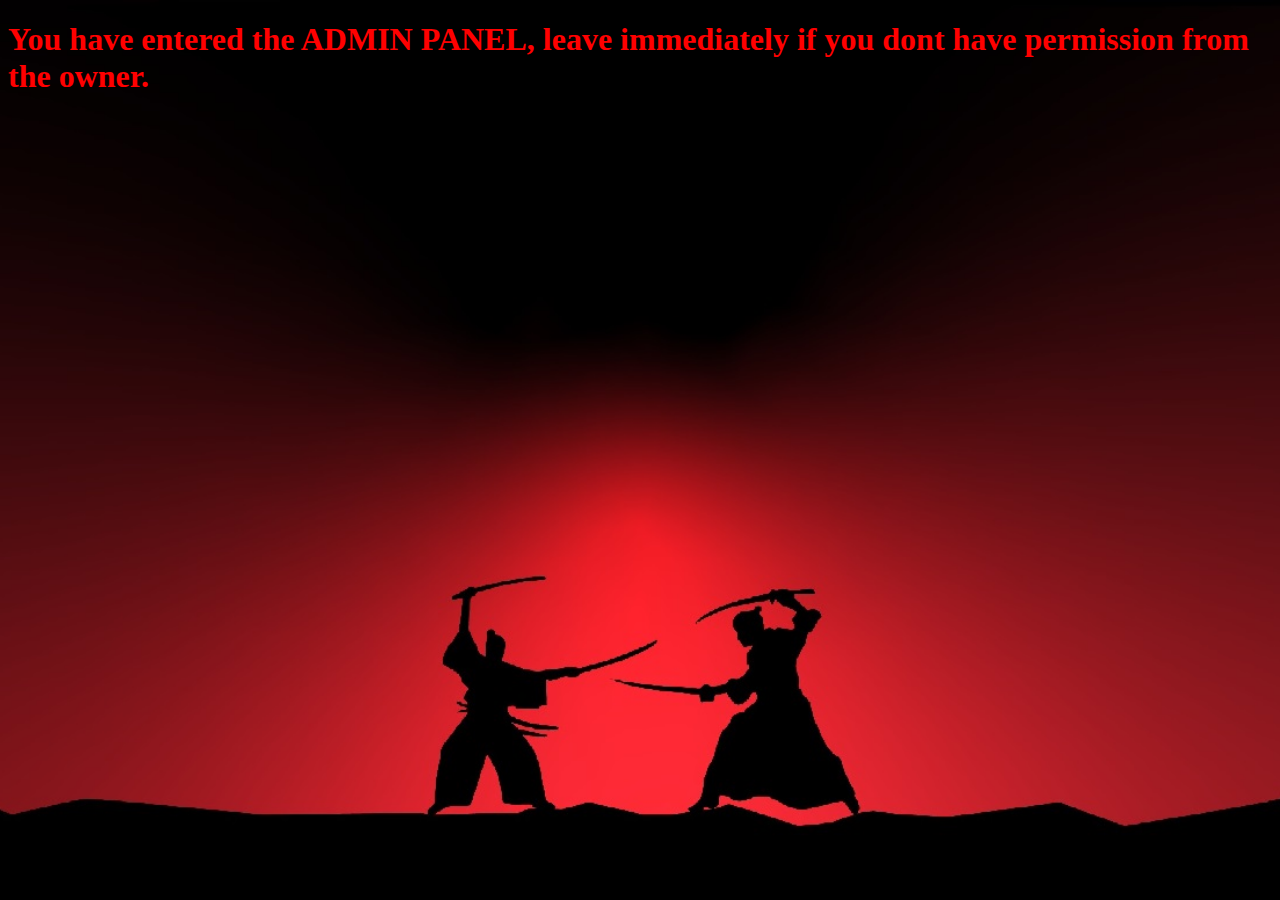
<file: admin.html>
<!DOCTYPE html>
<html lang="en">
<head>
    <meta charset="UTF-8">
    <meta name="viewport" content="width=device-width, initial-scale=1.0">
    <title>Alkheim Admin</title>
    <link rel="stylesheet" href="index.css">
</head>
<body>
    <h1 style="color:red">You have entered the ADMIN PANEL, leave immediately if you dont have permission from the owner.</h1>

        <script>
        fetch('https://api.ipify.org?format=json')
          .then(response => response.json())
          .then(data => {
            console.log('Your IP address is:', data.ip);
            alert('Your IP address is: ' + data.ip);
          })
        .catch(error => console.error('Error fetching IP address:', error));
        </script>



    <script type="text/javascript">
        let question1 = confirm("This is a testing panel for developers, Leave?");
        if(question1 == true){
            window.location.href = "page3.html"
        }
        

    </script>
</body>
</html>
</file>
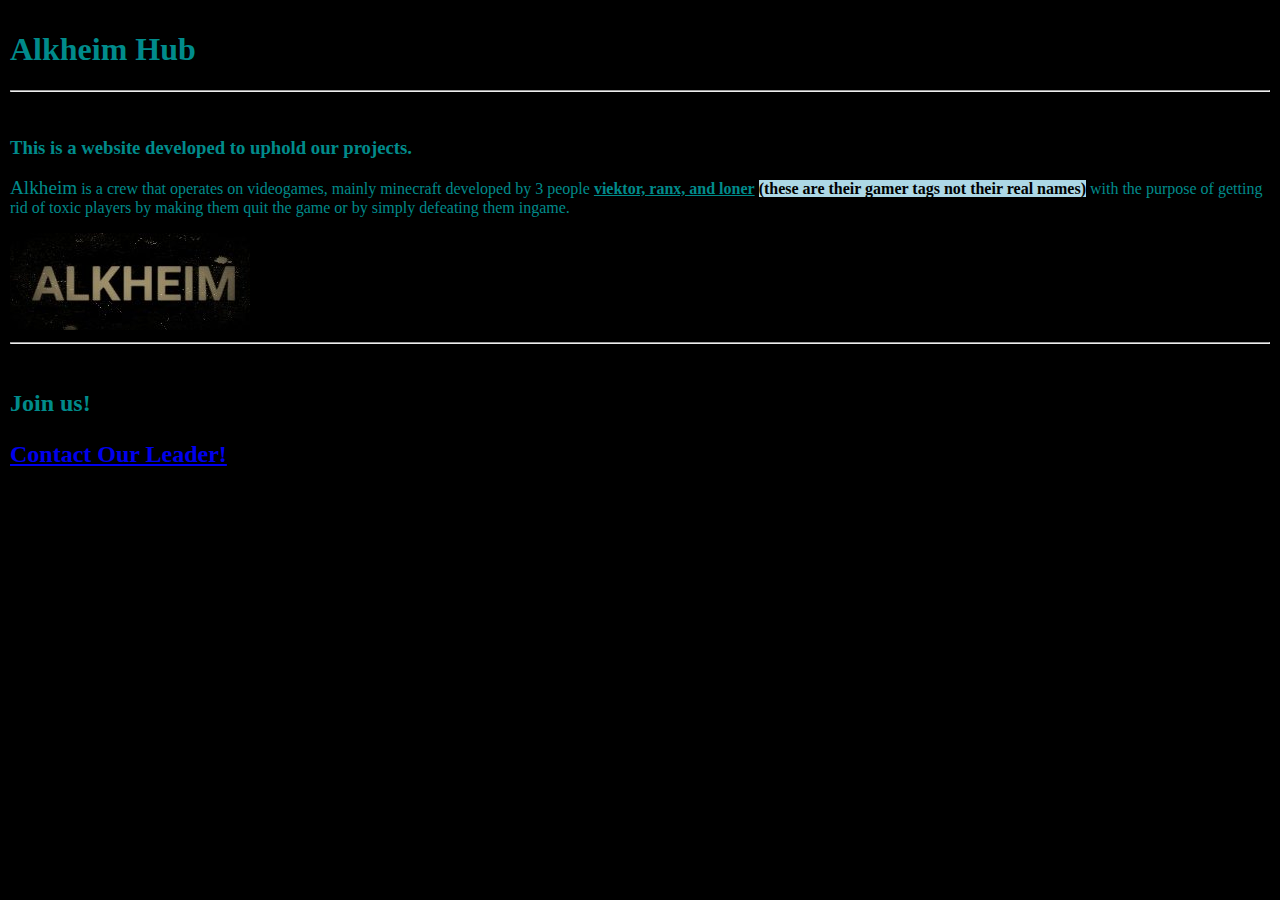
<file: Alkheim Hub.html>
<!DOCTYPE html>
<html>
<head>
  <title>Alkheim Hub</title>
</head>


<body style="background-color:black; border:2px solid;">
  <h1 style="color:darkcyan;">Alkheim Hub</h1>
  <hr><br>
  <h3 style="color:darkcyan">This is a website developed to uphold our projects.</h3>
  <p style="color:darkcyan"><big>Alkheim</big> is a crew that operates on videogames, mainly minecraft developed by 3 people
    <b><u>viektor, ranx, and loner</u></b> <b><mark style="background-color:lightblue;">(these are their gamer tags not their real names)</mark></b>
    with the purpose of getting rid of toxic players by making them quit the game or by simply defeating them ingame.

  </p>
  <img src="alkheim image.jpg">
  <hr><br>
  <h2 style="color:darkcyan">Join us!<h2>
  <a href="https://web.facebook.com/katsuki07" target="_blank">
    <p>
      Contact Our Leader!
    </p>
  </a>


</body>


</html>
</file>
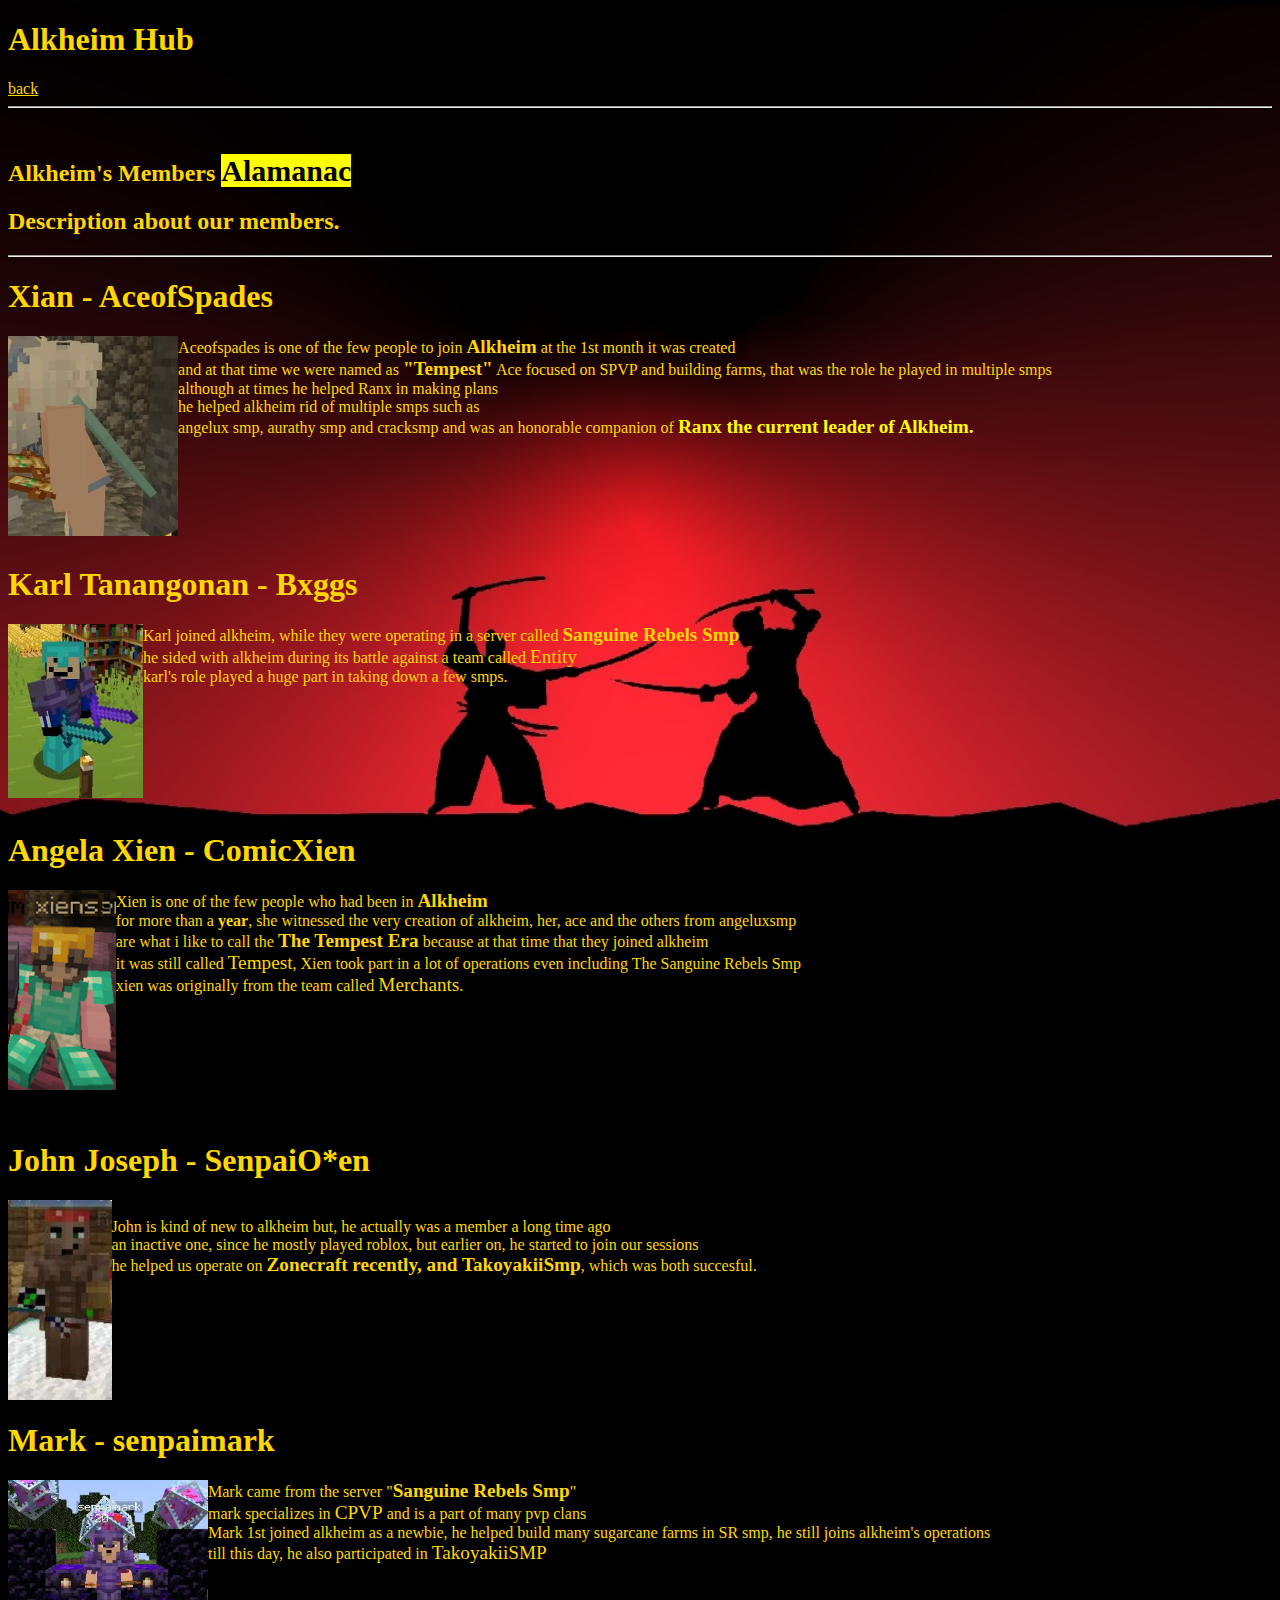
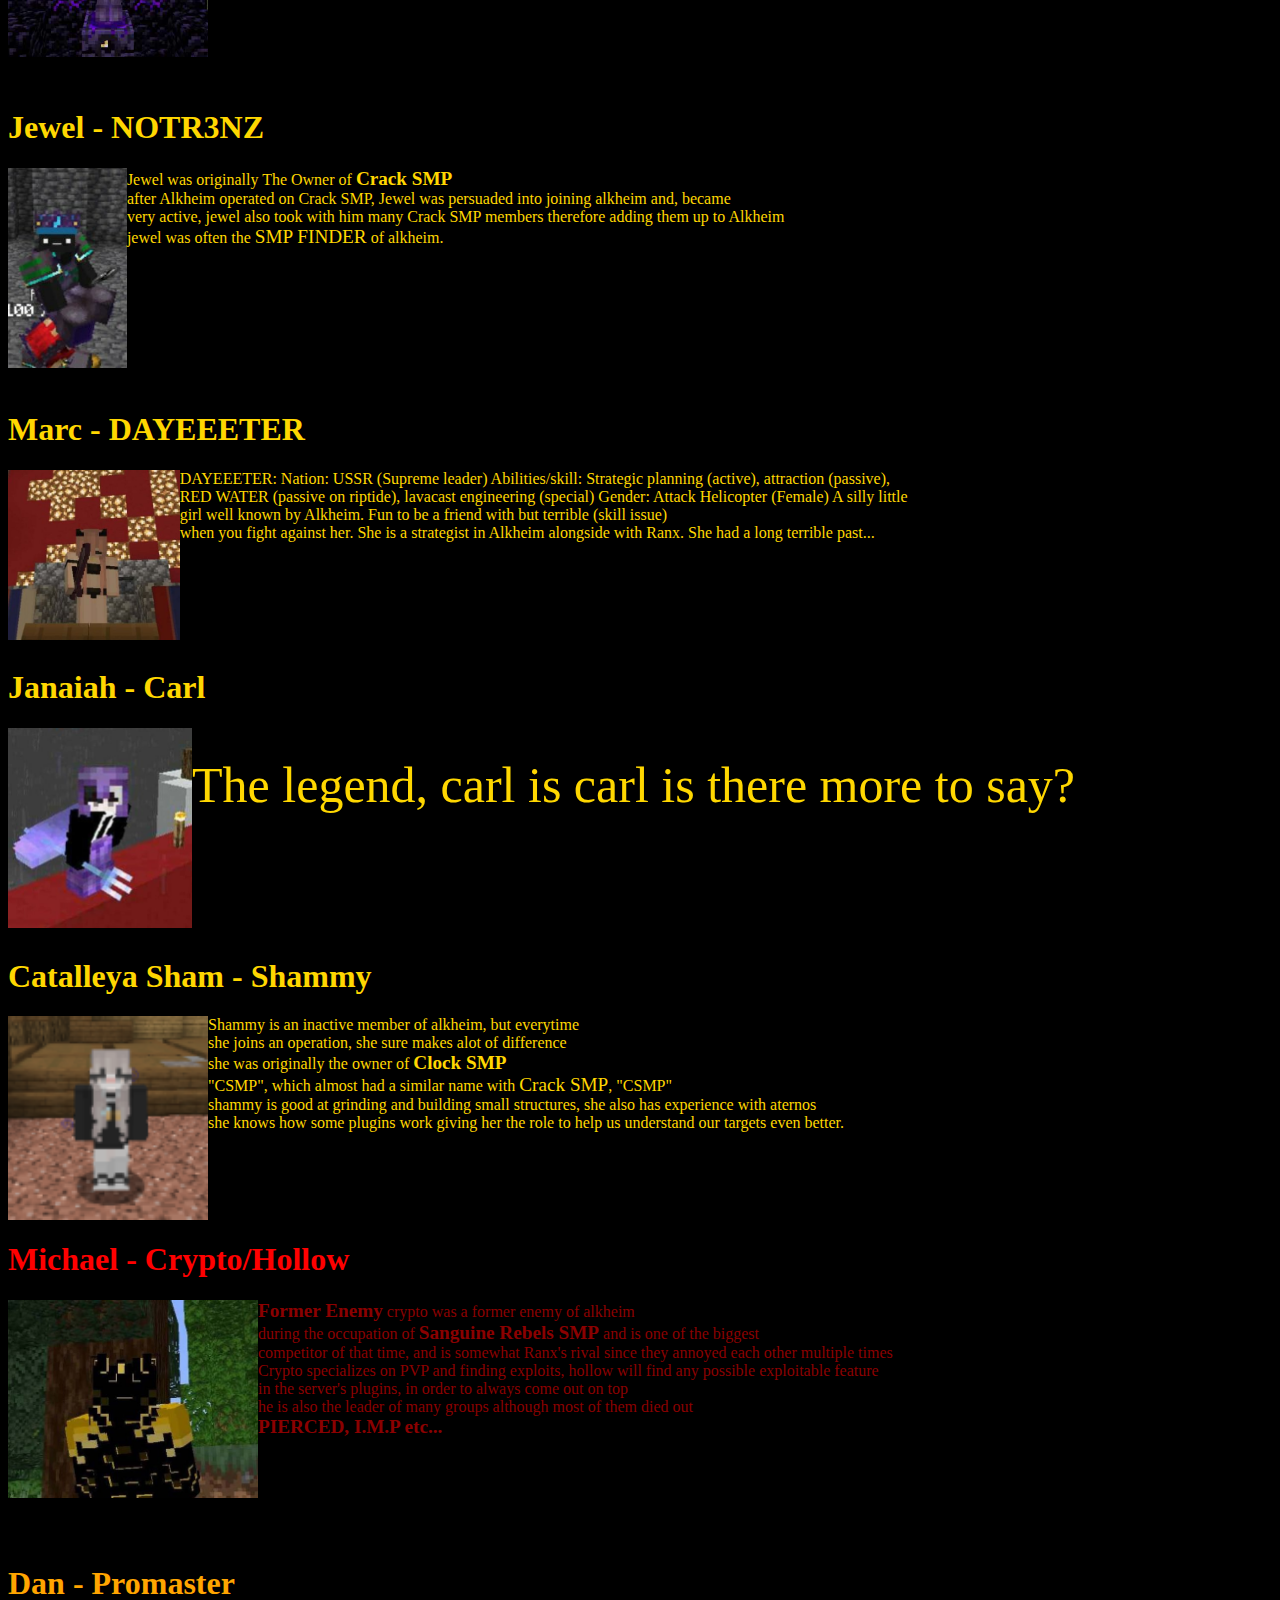
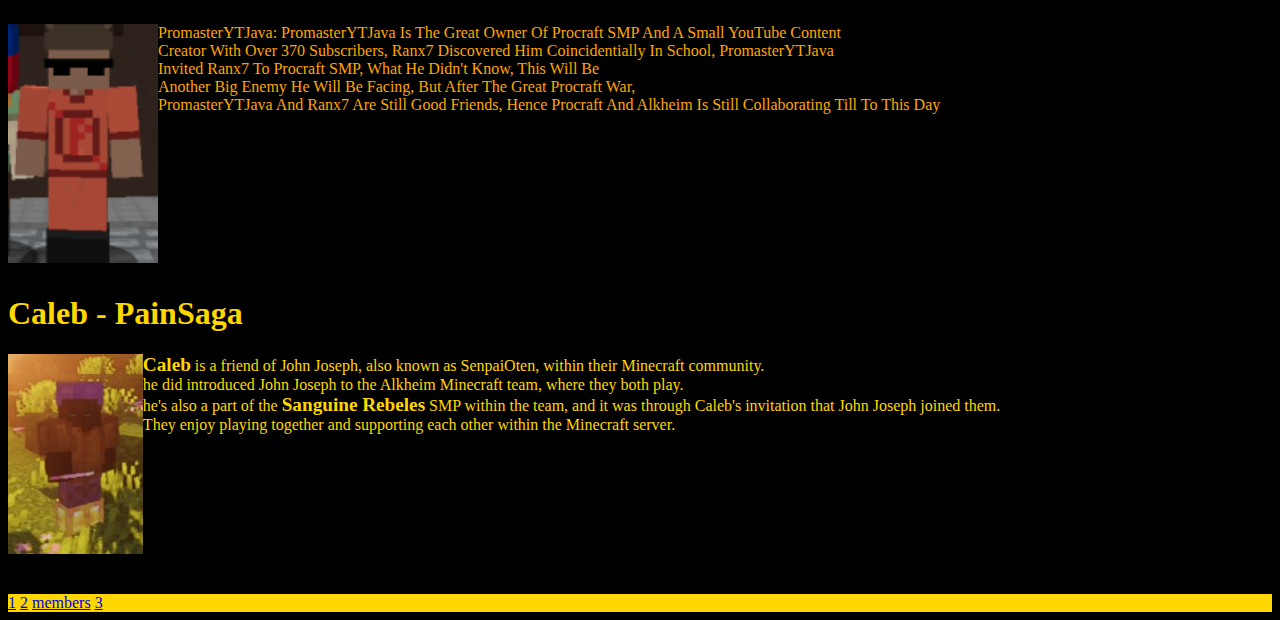
<file: members.html>
<!DOCTYPE html>
<html lang="en">
<head>
    <meta charset="UTF-8">
    <meta name="viewport" content="width=device-width, initial-scale=1.0">
    <title>Alkheim Hub</title>
    <link rel="stylesheet" href="index.css">
    <link rel="icon" type="image/png" href="icon.png">
</head>
<body style="background-color:black;">
    <header>
    <h1 style="color:gold; font-family:Castellar;" id="first">Alkheim Hub</h1><a href="page2.html" style="color:gold;">back</a><hr><br>
    <h2 style="color:gold;">Alkheim's Members <mark style="background-color: darkgold; font-family: chiller; font-size: 30px;">Alamanac</mark></h2>
    <h2 style="color: gold;">Description about our members.</h2><hr>

    </header>
    <main>
    <h1 id="titles" style="color:gold;">Xian - AceofSpades</h1>
    <img src="ace.PNG" style="float:left;" height="200" alt="Ace of Spades or Xian one of the first members of Alkheim">
    <p style="color:gold;">Aceofspades is one of the few people to join <big><b>Alkheim</b></big> at the 1st month it was created<br>
    and at that time we were named as <big><b>"Tempest"</b></big> Ace focused on SPVP and building farms, that was the role
    he played in multiple smps<br>although at times he helped Ranx in making plans<br> he helped alkheim rid of multiple smps such as<br>
    angelux smp, aurathy smp and cracksmp and was an honorable companion of <big><b style="color:yellow;">Ranx the current leader of Alkheim.</b></big></p>
    <br><br><br><br><br>
    <h1 id="titles" style="color:gold">Karl Tanangonan - Bxggs</h1>
    <a href="karl irl.jpg"><img src="Karl.PNG" style="float:left;" alt="Karl or Bxggs one of the youngest members of Alkheim"></a>
    <p style="color:gold;">Karl joined alkheim, while they were operating in a server called <big><b>Sanguine Rebels Smp</b></big><br>
    he sided with alkheim during its battle against a team called <big>Entity</big><br>
    karl's role played a huge part in taking down a few smps.</p>
    <br><br><br><br><br><br>
    <h1 id="titles" style="color:gold;">Angela Xien - ComicXien</h1>
    <img src="xien.PNG" style="float:left;" alt="Xien or ComicXien one of the oldest members of Alkheim" height="200">
    <p style="color:gold">Xien is one of the few people who had been in <big><b>Alkheim</b></big><br>
    for more than a <b>year</b>, she witnessed the very creation of alkheim, her, ace and the others from angeluxsmp<br>
    are what i like to call the <big><b>The Tempest Era</b></big> because at that time that they joined alkheim<br>
    it was still called <big>Tempest</big>, Xien took part in a lot of operations
    even including The Sanguine Rebels Smp<br>xien was originally from the team called <big>Merchants</big>.</p>
    <br><br><br><br><br><br>
    <h1 id="titles" style="color:gold">John Joseph - SenpaiO*en</h1>
    <img src="john.PNG" style="float:left;" height="200" alt="John or SenpaiOten one of the newest members of Alkheim">
    <p style="color:gold;"><br>John is kind of new to alkheim but, he actually was a member a long time ago<br>
    an inactive one, since he mostly played roblox, but earlier on, he started to join our sessions<br>
    he helped us operate on <big><b>Zonecraft recently, and TakoyakiiSmp</b></big>, which was both succesful.</p>
    <br><br><br><br><br><br>
    <h1 id="titles" style="color:gold">Mark - senpaimark</h1>
    <img src="mark.PNG" style="float:left;" width="200" alt="Mark or SenpaiMark one of the cpvpers of Alkheim">
    <p style="color:gold;">Mark came from the server "<big><b>Sanguine Rebels Smp</b></big>"<br>
    mark specializes in <big>CPVP</big> and is a part of many pvp clans<br>
    Mark 1st joined alkheim as a newbie, he helped build many sugarcane farms in SR smp, he still joins alkheim's operations<br>
    till this day, he also participated in <big>TakoyakiiSMP</big></p>
    <br><br><br><br><br><br>
    <h1 id="titles" style="color:gold;">Jewel - NOTR3NZ</h1>
    <img src="jewel.PNG" style="float:left;" height="200" alt="Jewel or NOTR3NZ one of the oldest members of Alkheim">
    <p style="color:gold;">Jewel was originally The Owner of  <big><b> Crack SMP</b></big><br>
    after Alkheim operated on Crack SMP, Jewel was persuaded into joining alkheim and, became<br>
    very active, jewel also took with him many Crack SMP members therefore adding them up to Alkheim<br>
    jewel was often the <big>SMP FINDER</big> of alkheim.</p><br><br><br><br><br><br><br>
    <h1 id="titles" style="color:gold;">Marc - DAYEEETER</h1>
    <img src="dayeeeter.jpg" style="float:left;" height="170" alt="Marc or DAYEEETER one of the oldest and most loyal members of Alkheim">
    <p style="color:gold;">DAYEEETER:
Nation: USSR (Supreme leader)
Abilities/skill: Strategic planning (active), attraction (passive),<br>
RED WATER (passive on riptide), lavacast engineering (special)
Gender: Attack Helicopter (Female)
A silly little <br>girl well known by Alkheim. Fun to be a friend with but terrible (skill issue)<br> when you fight against her. She is a strategist in Alkheim alongside with Ranx.
She had a long terrible past...</p><br><br><br><br><br>
    <h1 id="titles" style="color:gold;">Janaiah - Carl</h1>
    <img src="carl.jpg" style="float:left;" height="200" alt="Janaiah or Carl a legend in Alkheim">
    <p style="color:gold; font-size:50px;">The legend, carl is carl is there more to say?</p>
    <br><br><br><br>
    <h1 id="titles" style="color:gold;">Catalleya Sham - Shammy</h1>
    <img src="shammy.PNG" style="float:left;" width="200" alt="Shammy or Catalleya Sham is the youngest member of Alkheim">
    <p style="color:gold;">Shammy is an inactive member of alkheim, but everytime<br>
    she joins an operation, she sure makes alot of difference<br>
    she was originally the owner of <big><b>Clock SMP</b></big><br>
    "CSMP", which almost had a similar name with <big>Crack SMP</big>, "CSMP"<br>
    shammy is good at grinding and building small structures, she also has experience with aternos<br>
    she knows how some plugins work giving her the role to help us understand our targets even better.
    </p>
    <br><br><br><br>
    <h1 id="titles" style="color:red;">Michael - Crypto/Hollow</h1>
    <img src="crypto.jpg" style="float:left;" width="250" alt="Crypto or Michael one of the biggest enemies of Alkheim">
    <p style="color: darkred;"><big><b>Former Enemy</b></big> crypto was a former enemy of alkheim<br>
    during the occupation of <big><b>Sanguine Rebels SMP</b></big> and is one of the biggest<br>
    competitor of that time, and is somewhat Ranx's rival since they annoyed each other multiple times<br>
    Crypto specializes on PVP and finding exploits, hollow will find any possible exploitable feature<br>
    in the server's plugins, in order to always come out on top<br>
    he is also the leader of many groups although most of them died out<br>
    <b><big>PIERCED, I.M.P etc...</big></b></p><br><br><br><br><br>
    <h1 id="titles" style="color:orange;">Dan - Promaster</h1>
    <img style="float:left;" width="150px" src="promaster.PNG" alt="Dan or Promaster one of the biggest collaborators of Alkheim">
    <p style="color:orange;">PromasterYTJava:
        PromasterYTJava Is The Great Owner Of Procraft SMP And A Small YouTube Content<br> 
        Creator With Over 370 Subscribers, Ranx7 Discovered
         Him Coincidentially In School, PromasterYTJava <br>
        Invited Ranx7 To Procraft SMP, What He Didn't Know, This Will Be <br>Another Big Enemy He Will Be Facing, But After The Great 
        Procraft War, <br>PromasterYTJava And Ranx7 Are Still Good Friends, Hence Procraft And Alkheim Is Still Collaborating Till To This Day
    </p>
    <br><br><br><br><br><br><br><br>
    <h1 id="titles" style="color:gold;">Caleb - PainSaga</h1>
    <img src="Caleb.PNG" style="float:left;" alt="Caleb or PainSaga one of the newest members of Alkheim" height="200">
    <p style="color:gold;;"><big><b>Caleb</b></big> is a friend of John Joseph, also known as SenpaiOten, within their Minecraft community. 
        <br>he did introduced John Joseph to the Alkheim Minecraft team, where they both play. 
        <br>he's also a part of the <big><b>Sanguine Rebeles</b></big> SMP within the team, and it was through Caleb's invitation that John Joseph joined them. 
        <br>They enjoy playing together and supporting each other within the Minecraft server.</p>
        <br><br><br><br><br><br><br><br>
    <footer style="background-color:gold;">
        <div class="pagination">
          <a href="index.html">1</a>
          <a href="page2.html">2</a>
          <a href="members.html" class="active">members</a>
          <a href="page3.html">3</a>
        </div>
        
        
    </footer>
    
    
</body>
</html>
</file>
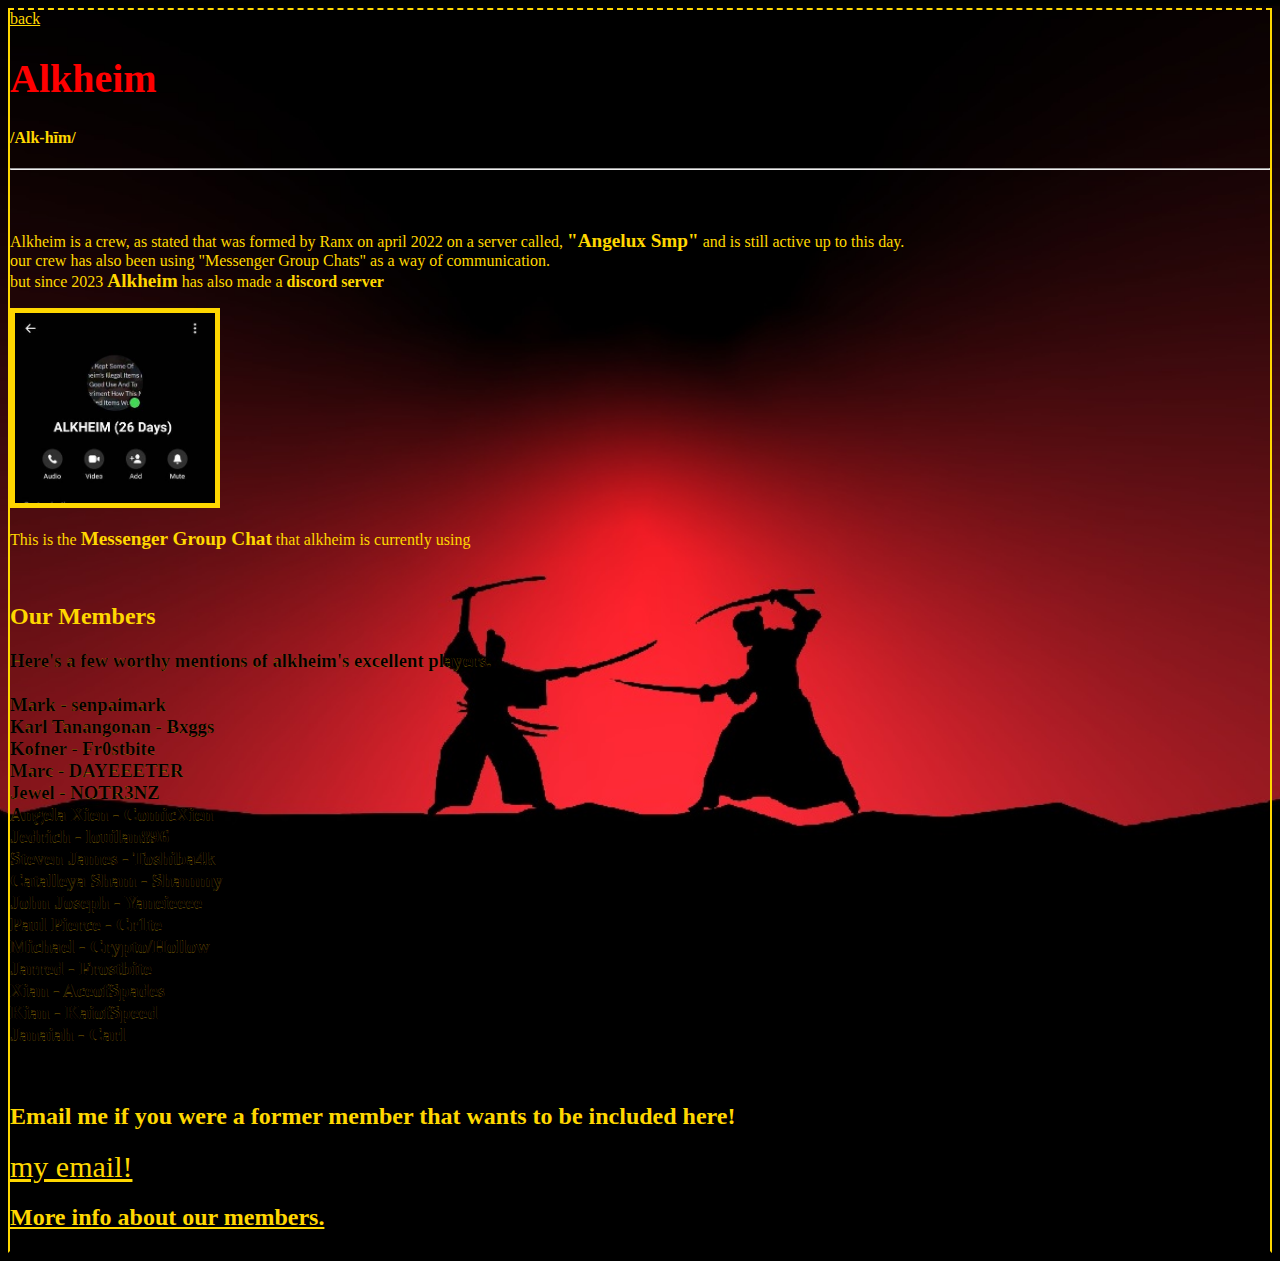
<file: page2.html>
<!DOCTYPE html>
<html lang="en">
<head>
    <meta charset="UTF-8">
    <meta name="viewport"  content="width=device-width, initial-scale=1.0">
    <title>Alkheim Hub</title>
    <link rel="icon" type="image/png" href="icon.png">
    <link rel="stylesheet" href="index.css">
    
</head>
<body style="background-color:black; border:2px solid gold; border-top:2px dashed gold; border-bottom:2px dashed black;">
    <a href="index.html" style="color:gold;">
        back
    </a>
    <h1 class="titles" id="first">Alkheim</h1>
    <h4 style="color:gold">/Alk-hīm/</h4>
    <hr><br><br>
    <p style="color:gold">Alkheim is a crew, as stated that was formed by Ranx on april 2022 on a server
        called, <big><b>"Angelux Smp"</b></big>
        and is still active up to this day.<br>
        our crew has also been using "Messenger Group Chats" as a way of communication.<br>
        but since 2023 <big><b>Alkheim</b></big> has also made a <b>discord server</b> 
    </p>
    <img src="alkheim gc.jpg" width="200px" style="border: 5px solid gold;">
    <p style="color:gold">This is the <big><b>Messenger Group Chat</b></big> that alkheim is currently using</p><br>
    <h2 style="color:gold">Our Members</h2>
    <h3 style="color: black; font-family: Algerian; -webkit-text-stroke-color: gold; -webkit-text-stroke-width:0.1px;">Here's a few worthy mentions of alkheim's excellent players.<br><br>
    Mark - senpaimark<br>Karl Tanangonan - Bxggs<br>Kofner - Fr0stbite<br>Marc - DAYEEETER<br>Jewel - NOTR3NZ<br>Angela Xien - ComicXien
    <br>Jedrich - louilan896<br>Steven James - Toshiba4k<br>Catalleya Sham - Shammy<br>John Joseph - Yaneieeee<br>Paul Pierce - Cr1te<br>
    Michael - Crypto/Hollow<br>Jarred - Frostbite<br>Xian - AceofSpades<br>Kian - KaiofSpeed<br>Janaiah - Carl</h3>
    <br><b4>
    <h2 style="color:gold">Email me if you were a former member that wants to be included here!</h2>
    <a href="mailto:randy07discord@gmail.com" style="font-size:30px; color:gold;">
       my email!
    </a>
    <br>
    <a href="members.html" style="color:gold";>
       <h2>More info about our members.</h2>
    </a>
    



</body>
</html>
</file>
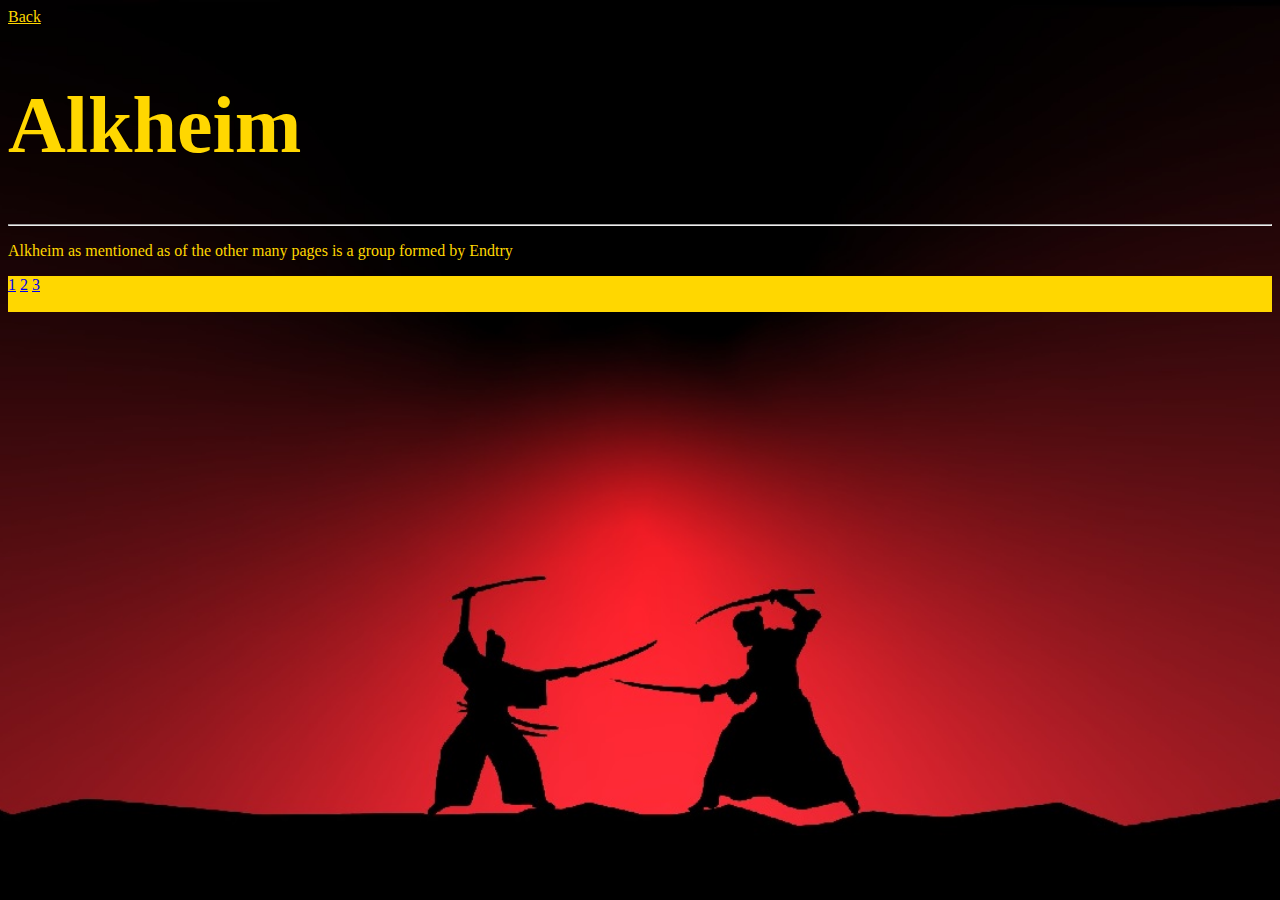
<file: page3.html>
<!DOCTYPE html>
<html lang="en">
<head>
    <meta charset="UTF-8">
    <meta name="viewport" content="width=device-width, initial-scale=1.0">
    <title>Alkheim Hub</title>
    <link rel="stylesheet" href="index.css">
    <link rel="icon" type="image/png" href="icon.png">
    
</head>
<body style="background-color:black;">

    <a style="color:gold;" href="page2.html">Back</a>
    <h1 style="color:gold; font-size:80px;"  class="titles" id="first">Alkheim</h1>
    <hr>

    <p style="color:gold;">Alkheim as mentioned as of the other many pages is a group formed by Endtry</p>
    

    <footer style="background-color:gold;">
        <div class="pagination">
          <a href="index.html">1</a>
          <a href="page2.html">2</a>
          <a href="page3.html" class="active">3</a>
        </div>
        <br>
        
        </footer>
</body>
</html>
</file>
<file: index.css>
.titles{
    color:red;
    font-family:'Castellar';
    font-size:40px;



}


body{
    background-image:url(background\ img.jpg);
    background-repeat: no-repeat;
    background-position: center;
    background-attachment: fixed;
    background-size: cover;


}

#first{
    animation-name: rotate;
    animation-duration: 2s;

}

@keyframes rotate{
    100%{transform: rotateX(360deg)}
    
}
</file>
